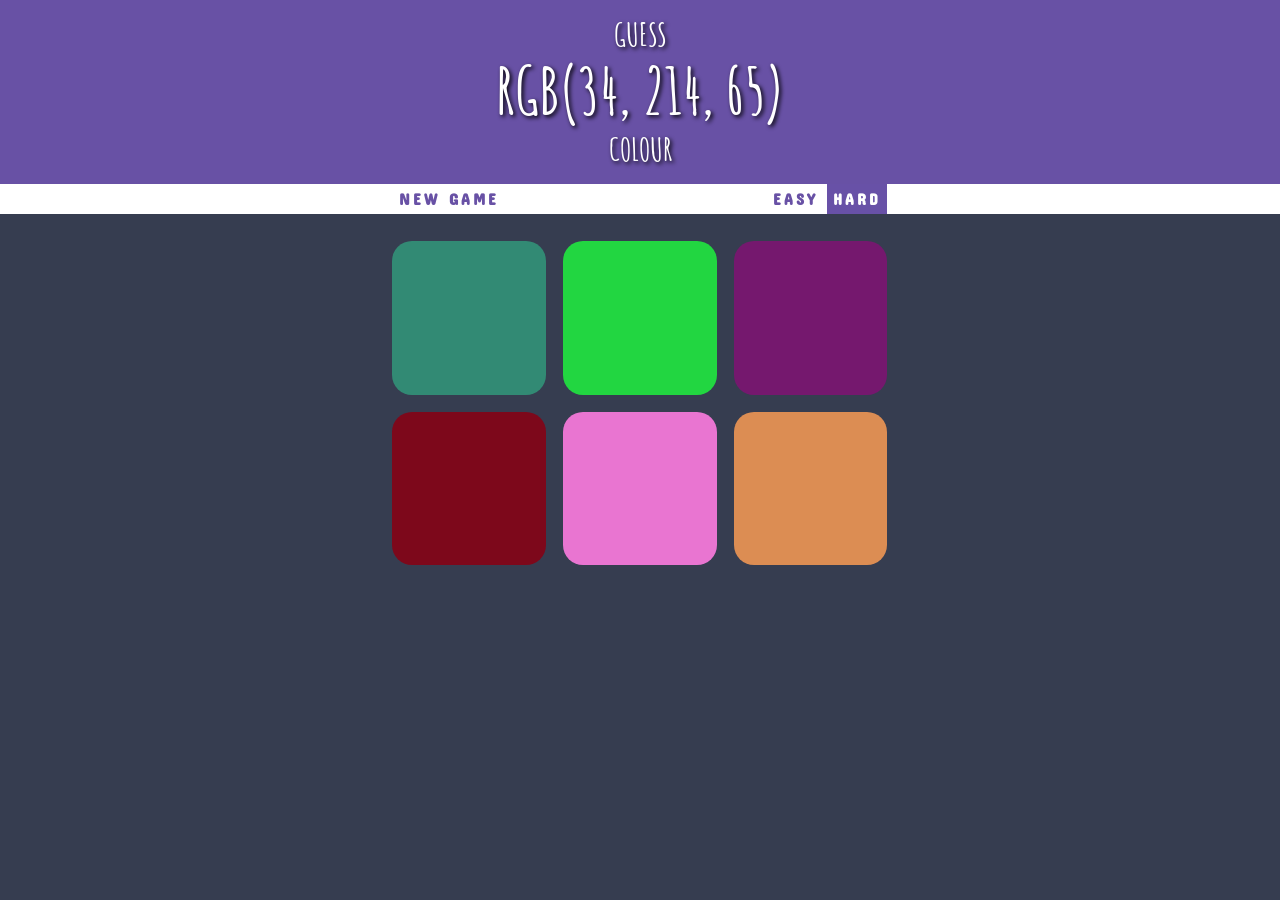
<file: index.html>
<!DOCTYPE html>
<html>
<head>
	<title>Color Guesing App</title>
	<link rel="stylesheet" type="text/css" href="Color Game.css">
	<link href="https://fonts.googleapis.com/css?family=Amatic+SC:700|Concert+One" rel="stylesheet">
</head>
<body>
	<h1>Guess<br><span id="col">rgb</span> <br>colour </h1>
	<div id="stripe">
		<button id="but">New Game</button>
		<span id="disp"></span>
		<button id="easy" >Easy</button>
		<button id="hard" class="selected">Hard</button>
		

	</div>
	<div id="allsq">
		<div class="sq"></div>
		<div class="sq"></div>
		<div class="sq"></div>
		<div class="sq"></div>
		<div class="sq"></div>
		<div class="sq"></div>
	</div>
	<script type="text/javascript" src="Color Game.js"></script>
</body>
</html>
</file>
<file: Color Game.css>
body{
	background-color: #363d50;
	margin: 0;
	font-family: 'Amatic SC', cursive;
	/*font-family: 'Shadows Into Light', cursive;*/


}

#allsq{
	margin:1.5% auto;
	width: 40%;
	align-content: center;
}
.sq{
	width: 30%;
	padding-top: 30% ;
	margin: 1.66%;
	float: left;
	background-color: yellow;
	border-radius: 20px;
	transition: background .6s;
	/*box-shadow: 0 4px 8px 0 rgba(255, 255, 255, 0.2), 0 6px 20px 0 rgba(255, 255, 255, 0.19);*/
}

h1{
	color: white;
	margin: 0;
	text-align: center;
	/*background-color: steelblue;*/
	background-color: #6851a5;
	text-transform: uppercase;
	line-height: 1.2;
	padding: 15px 0;
	text-shadow: 2px 2px 4px #000000;
}

#stripe{
	background-color: white;
	height: 30px;
	text-align: center;
}

.selected{
	background-color: #6851a7;
	color: white;
}

#col{
	font-size: 200%;
}

button{
	outline: none;
	background: none;
	border: none;
	font-family: 'Concert One', cursive;
	text-transform: uppercase;
	height: 100%;
	font-weight: 800;
	font-size: inherit;
	color: #6851a5;
	letter-spacing: 3px;
}
button:hover {
	color:white;
	background-color: #6851a5;
}

#disp{
	font-family: 'Concert One', cursive;
	font-size: 21px;
	display: inline-block;
	width:20%;
	font-weight: 700;
	color: #6851a5;
	text-transform: uppercase;
	letter-spacing: 2px;
}
</file>
